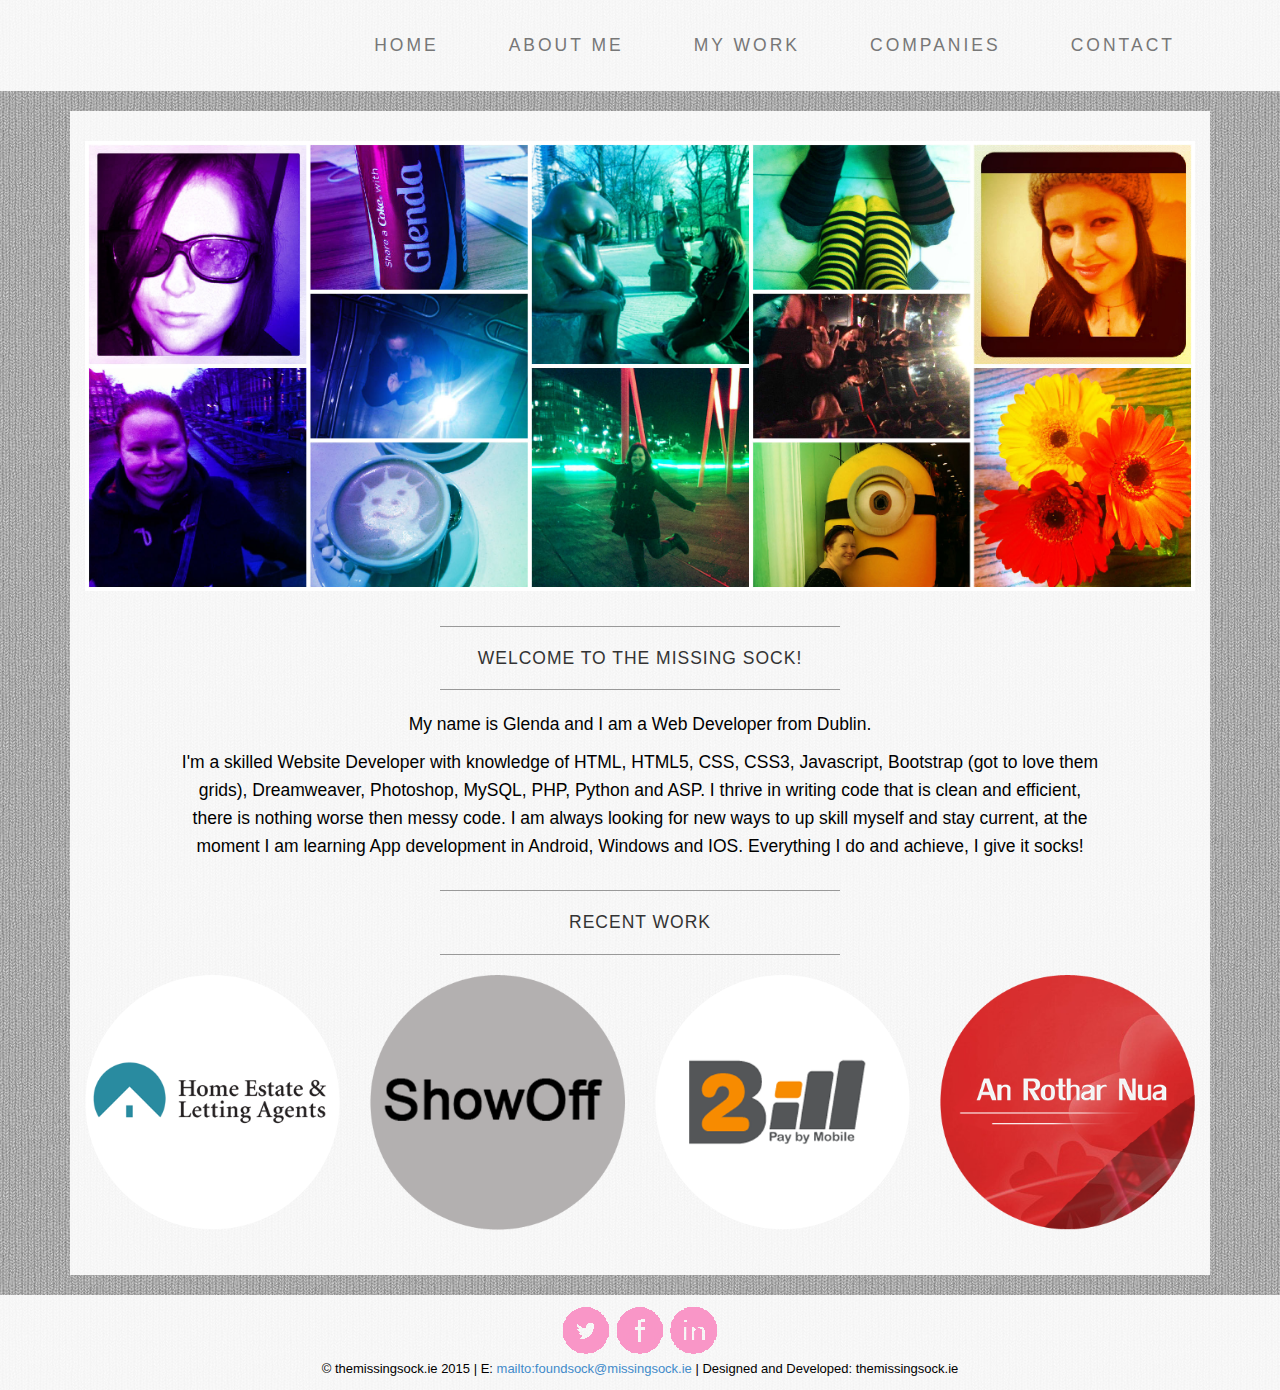
<file: Week6Lab/index.html>
<!DOCTYPE html>
<html lang="en">

<head>
	<meta charset="utf-8">
    <meta http-equiv="X-UA-Compatible" content="IE=edge">
    <meta name="viewport" content="width=device-width, initial-scale=1">
    <meta name="description" content="">
    <meta name="author" content="">

    <title>The Missing Sock - Home</title>

	<!-- Bootstrap Core CSS -->
    <link href="css/bootstrap.min.css" rel="stylesheet">

    <!-- Custom CSS -->
    <link href="css/style.css" rel="stylesheet">
	
    <!-- Fonts -->
    <link href='http://fonts.googleapis.com/css?family=Roboto' rel='stylesheet' type='text/css'>
 </head>

<body>
	<nav class="navbar navbar-default" role="navigation">
        <div class="container">
            <div class="navbar-header">
                <button type="button" class="navbar-toggle" data-toggle="collapse" data-target="#bs-example-navbar-collapse-1">
                    <span class="sr-only">Toggle navigation</span>
                    <span class="icon-bar"></span>
                    <span class="icon-bar"></span>
                    <span class="icon-bar"></span>
                </button>
                 <a class="navbar-brand" href="index.html"></a>
            </div>
            <div class="collapse navbar-collapse" id="bs-example-navbar-collapse-1">
			
                <ul class="nav navbar-nav navbar-right">
                    <li>
                        <a href="index.html">Home</a>
                    </li>
                    <li>
                        <a href="aboutme.html">About Me</a>
                    </li>
                    <li>
                        <a href="mywork.html">My Work</a>
                    </li>
                    <li>
                        <a href="companies.html">Companies</a>
                    </li>
					<li>
                        <a href="contactus.html">Contact</a>
                    </li>
                </ul>
            </div>
        </div>
    </nav>
	
	<div class="container">
		<div class="box">
			
			<div class="row">
				<div class="col-lg-12 text-center">
					<section class="grayscale">
					<img class="img-responsive img-full" src="images/image2.jpg" style="margin-bottom:15px" alt="">
</section>
				</div>
			</div>
			
			<div class="row">
				<div class="col-lg-12">
					<hr>
                    <h2 class="intro-text text-center">Welcome to The Missing Sock!</h2>
					</hr>
					<hr></hr>
				</div>
				<div class="col-lg-10 col-lg-offset-1 text-center">
                    <p>My name is Glenda and I am a Web Developer from Dublin.</p>
					<p>I'm a skilled Website Developer with knowledge of HTML, HTML5, CSS, CSS3, Javascript, Bootstrap (got to love them grids), Dreamweaver, Photoshop, MySQL, PHP, Python and ASP. I thrive in writing code that is clean and efficient, there is nothing worse then messy code. I am always looking for new ways to up skill myself and stay current, at the moment I am learning App development in Android, Windows and IOS.  Everything I do and achieve, I give it socks!</p>
                </div>
			</div>
			<div class="row">
				<div class="col-lg-12">
					<hr>
                    <h2 class="intro-text text-center">Recent Work</h2>
					</hr>
					<hr></hr>
				</div>
				<div class="col-lg-3 col-md-4 col-sm-6 col-xs-6">
                    <a href="http://homeestates.ie/" target="_new"><img class="img-responsive img-full" src="images/portfolio/homeestate.png" style="margin-bottom:15px" alt=""></a>
                </div>
				<div class="col-lg-3 col-md-4 col-sm-6 col-xs-6">
                    <a href="#" target="_new"><img class="img-responsive img-full" src="images/portfolio/showoff.png" style="margin-bottom:15px" alt=""></a>
                </div>
				<div class="col-lg-3 col-md-4 col-sm-6 col-xs-6">
                    <a href="http://2bill.ie/" target="_new"><img class="img-responsive img-full" src="images/portfolio/2bill.png" style="margin-bottom:15px" alt=""></a>
                </div>
				<div class="col-lg-3 col-md-4 col-sm-6 col-xs-6">
                    <a href="http://www.anrotharnua.ie/" target="_new"><img class="img-responsive img-full" src="images/portfolio/anrotharnua.png" style="margin-bottom:15px" alt=""></a>
                </div>
            </div>
		</div>
	</div>
    
<footer>
	<div class="container">
		<div class="row" >
			<div class="col-lg-12 text-center">
                <span class="social">
					<a href="https://twitter.com/glenmoe85" target="_new"><img src="images/twitter.png" /></a>
					<a href="https://www.facebook.com/glenda.morris1" target="_new"><img src="images/facebook.png" /></a>
					<a href="https://www.linkedin.com/in/glendamorris85" target="_new"><img src="images/linkedin.png" /></a>
				</span>
            </div>
        </div>
        <div class="row" >
            <div class="col-lg-12 text-center">
                <span class="copy">
				<p>&copy; themissingsock.ie 2015 |  E: <a href"mailto:foundsock@missingsock.ie">mailto:foundsock@missingsock.ie</a>  |  Designed and Developed: themissingsock.ie</p>
				</span>
			</div>
		</div>
	</div>
</footer>
<!-- jQuery -->
    <script src="js/jquery.js"></script>

    <!-- Bootstrap Core JavaScript -->
    <script src="js/bootstrap.min.js"></script>


</body>

</html>
</file>
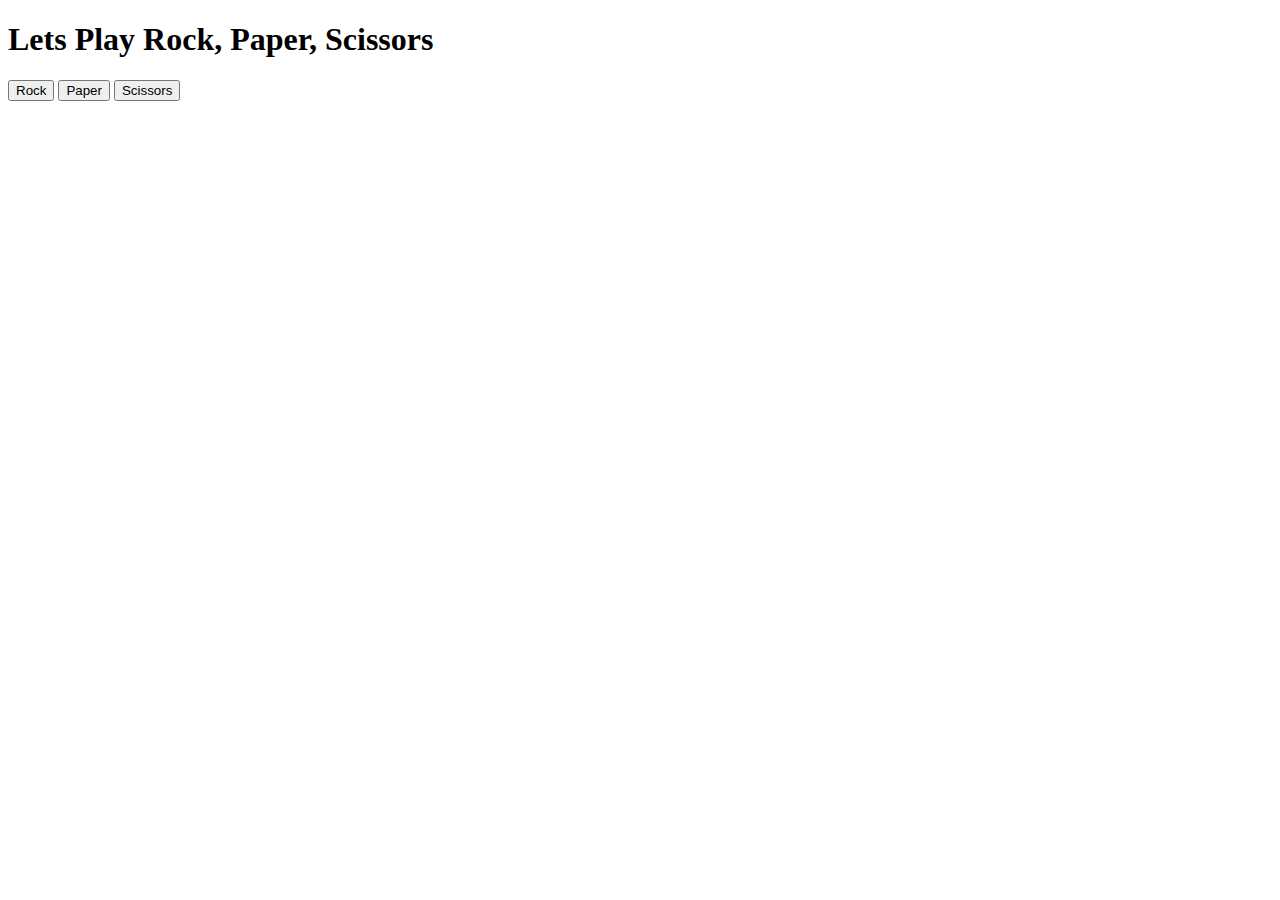
<file: Week 9/rockPaperScissors.html>
<!DOCTYPE html>
<html>
<head>
	<title>JavaScript</title>
</head>	
	<h1>Lets Play Rock, Paper, Scissors</h1>
	<button id="rock" onclick="rpsGame(this.id)">Rock</button>
	<button id="paper" onclick="rpsGame(this.id)">Paper</button>
	<button id="scissors" onclick="rpsGame(this.id)">Scissors</button>
	<h1 id="main"></h1>
	<script src="script.js"></script>
</body>
</file>
<file: Week6Lab/css/style.css>
/*!
 * Start Bootstrap - Business Casual Bootstrap Theme (http://startbootstrap.com)
 * Code licensed under the Apache License v2.0.
 * For details, see http://www.apache.org/licenses/LICENSE-2.0.
 */

body {
    font-family: "Open Sans","Helvetica Neue",Helvetica,Arial,sans-serif;
    background: url('../images/bg3.jpg');
    
}

h1,
h2,
h3,
h4,
h5,
h6 {
    text-transform: uppercase;
    font-family: "Josefin Slab","Helvetica Neue",Helvetica,Arial,sans-serif;
    font-weight: 700;
    letter-spacing: 1px;
}

p {
    font-size: 1.25em;
    line-height: 1.6;
    color: #000;
}

hr {
    max-width: 400px;
    border-color: #999999;
}

.brand,
.address-bar {
    display: none;
}

.navbar-brand {
    text-transform: uppercase;
    font-weight: 900;
    letter-spacing: 2px;
}

.navbar-nav {
    text-transform: uppercase;
    font-weight: 400;
    letter-spacing: 3px;
}

.img-full {
    min-width: 100%;
}

.brand-before,
.brand-name {
    text-transform: capitalize;
}

.brand-before {
    margin: 15px 0;
}

.brand-name {
    margin: 0;
    font-size: 4em;
}

.tagline-divider {
    margin: 15px auto 3px;
    max-width: 250px;
    border-color: #999999;
}

.box {
    margin-bottom: 20px;
    padding: 30px 15px;
    background: #fff;
    background: rgba(255,255,255,0.9);
}

.intro-text {
    text-transform: uppercase;
    font-size: 1.25em;
    font-weight: 400;
    letter-spacing: 1px;
	line-height: 1.3em;
}

.img-border {
    float: none;
    margin: 0 auto 0;
    border: #999999 solid 1px;
}

.img-left {
    float: none;
    margin: 0 auto 0;
}

footer {
    background: #fff;
    background: rgba(255,255,255,0.9);
	vertical-align: text-bottom;
	padding-top:10px;
	padding-bottom:10px;
	
}
.social
{

vertical-align: text-bottom;
}

.social img
{
vertical-align: text-bottom;


}

.copy{
	
	height:100%;
	vertical-align: text-bottom;
	}

.copy p {
	font-size:13px;
    bottom:0;
    left:0;
	padding:0;
	margin:0;
}

@media screen and (min-width:768px) {
    .brand {
        display: inherit;
        margin: 0;
        padding: 30px 0 10px;
        text-align: center;
        text-shadow: 1px 1px 2px rgba(0,0,0,0.5);
        font-family: "Josefin Slab","Helvetica Neue",Helvetica,Arial,sans-serif;
        font-size: 5em;
        font-weight: 700;
        line-height: normal;
        color: #fff;
    }

    .top-divider {
        margin-top: 0;
    }

    .img-left {
        float: left;
        margin-right: 25px;
    }

    .address-bar {
        display: inherit;
        margin: 0;
        padding: 0 0 40px;
        text-align: center;
        text-shadow: 1px 1px 2px rgba(0,0,0,0.5);
        text-transform: uppercase;
        font-size: 1.25em;
        font-weight: 400;
        letter-spacing: 3px;
        color: #fff;
    }

    .navbar {
        border-radius: 0;
    }

    .navbar-header {
        display: none;
    }

    .navbar {
        min-height: 0;
    }

    .navbar-default {
        border: none;
        background: #fff;
        background: rgba(255,255,255,0.9);
    }

    .nav>li>a {
        padding: 35px;
    }

    .navbar-nav>li>a {
        line-height: normal;
    }

    .navbar-nav {
        display: table;
        float: none;
        margin: 0 auto;
        table-layout: fixed;
        font-size: 1.25em;
    }
}

@media screen and (min-width:1200px) {
    .box:after {
        content: '';
        display: table;
        clear: both;
    }
}
</file>
